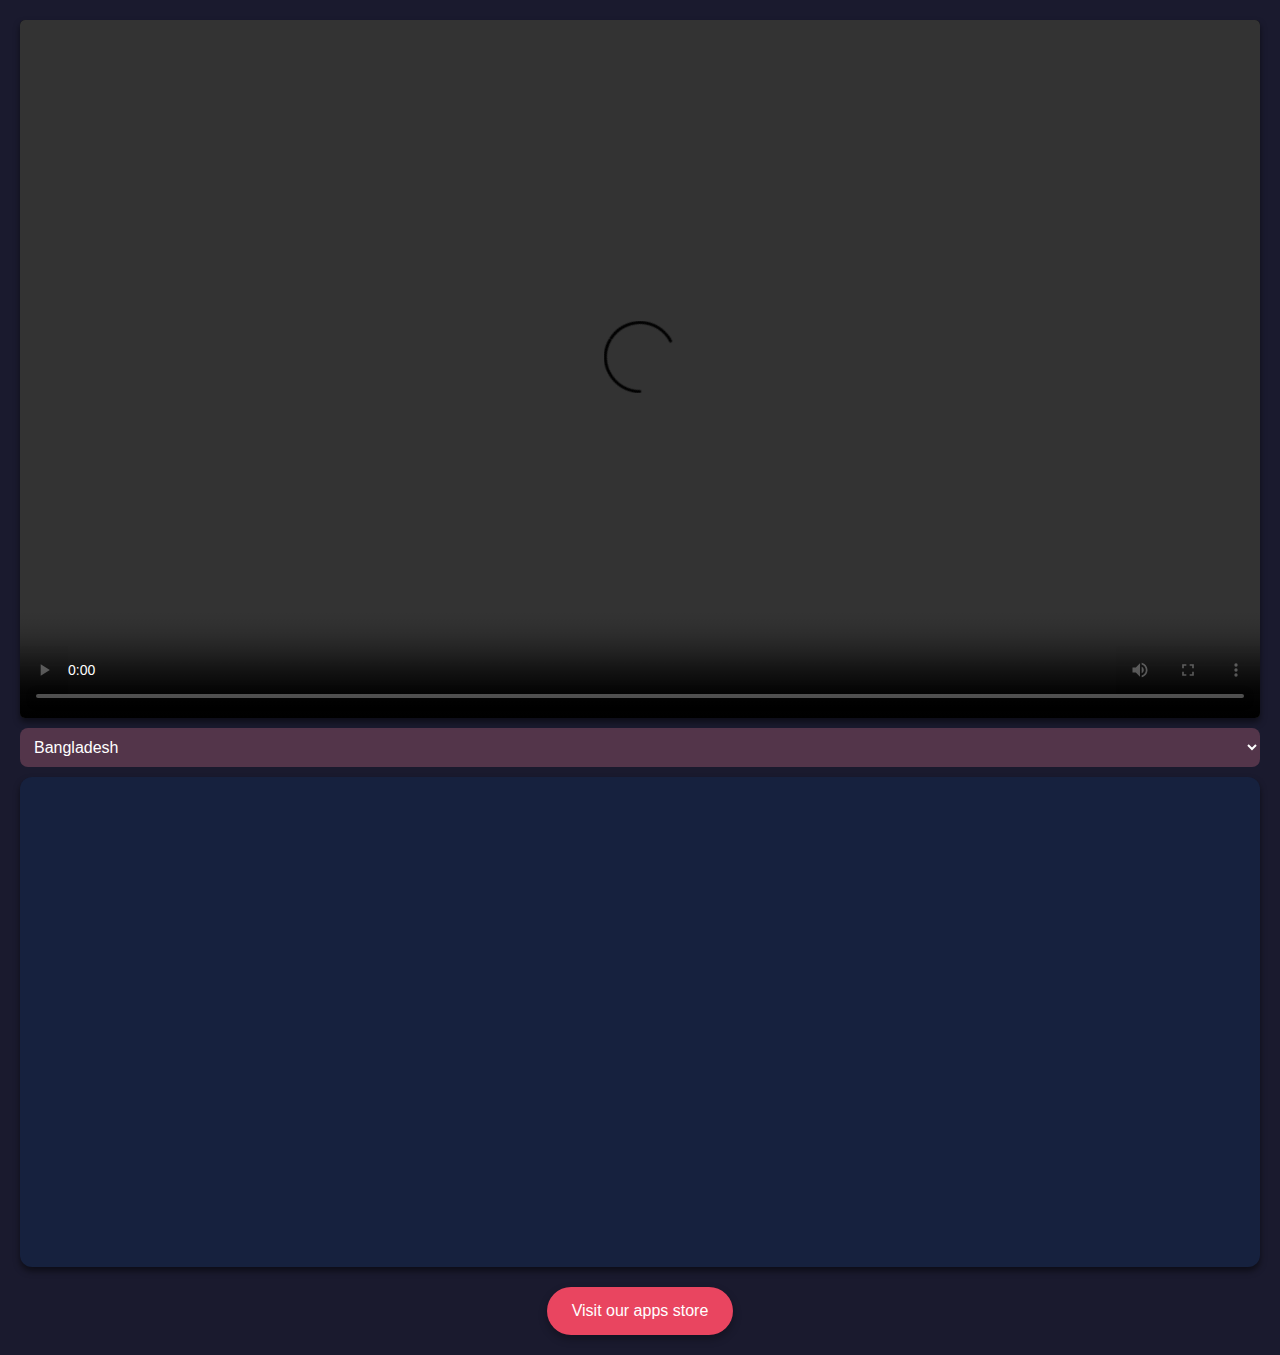
<file: index.html>
<!DOCTYPE html>
<html lang="en">
<head>
    <meta charset="UTF-8">
    <meta name="viewport" content="width=device-width, initial-scale=1.0">
    <title>Android TV Style IPTV Player</title>
    <link href="https://vjs.zencdn.net/7.20.3/video-js.css" rel="stylesheet" />
    <style>
        body {
            margin: 0;
            font-family: 'Roboto', sans-serif;
            background-color: #1a1a2e;
            color: #fff;
            display: flex;
            flex-direction: column;
            align-items: center;
            justify-content: flex-start;
            height: 100vh;
            overflow-x: hidden; /* Prevent horizontal overflow */
            padding: 20px;
        }
        #container {
            width: 100%;
            max-width: 1280px;
            display: flex;
            flex-direction: column;
            gap: 10px;
        }
        #video-section {
            width: 100%;
            aspect-ratio: 16/9;
            position: relative;
            border-radius: 5px;
            overflow: hidden;
            background: #000;
            box-shadow: 0 4px 6px rgba(0, 0, 0, 0.5);
        }
        #video {
            width: 100%;
            height: 100%;
        }
        #controls {
            width: 100%;
            display: flex;
            flex-direction: column;
            gap: 10px;
        }
        #category-select {
            padding: 10px;
            border-radius: 8px;
            border: none;
            outline: none;
            color: #fff;
            font-size: 16px;
            background: #53354a;
        }
        #channel-container {
            display: grid;
            grid-template-columns: repeat(auto-fill, minmax(200px, 1fr));
            gap: 15px;
            height: 470px;
            overflow-y: auto;
            padding: 10px;
            background: #16213e;
            border-radius: 12px;
            box-shadow: 0 4px 6px rgba(0, 0, 0, 0.5);
            scroll-behavior: smooth;
        }
        .channel-card {
            background: #0f3460;
            border-radius: 12px;
            padding: 10px;
            text-align: center;
            transition: transform 0.3s, background 0.3s, opacity 0.3s;
            cursor: pointer;
            box-shadow: 0 4px 6px rgba(0, 0, 0, 0.5);
            opacity: 0;
            transform: translateY(20px);
        }
        .channel-card img {
            width: 100%;
            height: 80px;
            border-radius: 8px;
            object-fit: cover;
        }
        .channel-card:hover {
            background: #1c3a72;
            transform: translateY(-5px);
        }
        .playing {
            background: #e94560;
            border: 2px solid #ffffff;
            opacity: 1;
        }
        .playing img {
            opacity: 0.8;
        }
        .footer {
            margin-top: auto;
            padding: 20px;
            text-align: center;
        }
        .floating-button {
            background-color: #e94560;
            color: #fff;
            border: none;
            border-radius: 50px;
            padding: 15px 25px;
            font-size: 16px;
            cursor: pointer;
            box-shadow: 0 4px 8px rgba(0, 0, 0, 0.3);
            transition: background-color 0.3s, transform 0.3s;
        }
        .floating-button:hover {
            background-color: #f05945;
            transform: translateY(-5px) scale(1.05);
        }
        .error-message {
            position: absolute;
            top: 50%;
            left: 50%;
            transform: translate(-50%, -50%);
            color: #ff4b5c;
            font-size: 18px;
            text-align: center;
        }

        /* Media Queries for Responsiveness */
        @media (max-width: 600px) {
            #controls {
                flex-direction: column;
            }
            #category-select {
                font-size: 14px; 
            }
            #channel-container {
                height: auto; /* Allow full height on mobile */
            }
        }
    </style>
</head>
<body>

<div id="container">
    <div id="video-section">
        <video id="video" class="video-js vjs-default-skin" controls preload="auto">
            <source id="video-source" src="" type="application/x-mpegURL">
            Your browser does not support the video tag.
        </video>
        <div id="error-message" class="error-message" style="display: none;">
            The channel is currently unavailable. Please contact the developer.
        </div>
    </div>
    <div id="controls">
        <select id="category-select">
            <option value="bangladesh">Bangladesh</option>
            <option value="islamic">Islamic</option>
            <option value="news">News</option>
            <option value="sports">Sports</option>
            <option value="kids">Kids</option>
        </select>
    </div>
    <div id="channel-container"></div>
</div>

<div class="footer">
    <button class="floating-button" onclick="window.location.href='https://yourwebsite.com'">Visit our apps store</button>
</div>

<script>
    const video = document.getElementById('video');
    const videoSource = document.getElementById('video-source');
    const errorMessage = document.getElementById('error-message');
    const categorySelect = document.getElementById('category-select');
    const channelContainer = document.getElementById('channel-container');

    const m3uUrls = {
        bangladesh: "https://raw.githubusercontent.com/sultanarabi161/iptv-v1.7/main/bd-playlist.m3u",
        islamic: "https://iptv-org.github.io/iptv/index.m3u",
        news: "https://example.com/news.m3u", // Replace with your actual URL
        sports: "https://example.com/sports.m3u", // Replace with your actual URL
        kids: "https://raw.githubusercontent.com/sultanarabi161/New-playlist-demo/main/demo.m3u"
    };

    async function fetchChannels(url) {
        try {
            const response = await fetch(url);
            if (!response.ok) throw new Error("Network response was not ok");
            const text = await response.text();
            parseM3U(text);
        } catch (error) {
            errorMessage.style.display = 'block';
            videoSource.src = '';
            video.load();
        }
    }

    function parseM3U(data) {
        const lines = data.split("\n");
        const channels = [];
        let currentChannel = {};

        lines.forEach(line => {
            line = line.trim();
            if (line.startsWith("#EXTINF")) {
                const info = line.match(/#EXTINF:-1.*,(.*)/);
                if (info) {
                    currentChannel.name = info
  <button className="select-none no-underline">
  <a className="" href="" target="_blank">
        <span className="relative -top-[0rem] inline-flex">
          <span className="h-[1rem] min-w-[1rem] items-center justify-center rounded-full  text-center px-1 text-xs font-mono bg-muted text-[0.60rem] text-muted-foreground">
            1
          </span>
        </span>
      </a>
    </button>;
                }
                const logo = line.match(/tvg-logo="(.*?)"/);
                if (logo) {
                    currentChannel.logo = logo
  <button className="select-none no-underline">
  <a className="" href="" target="_blank">
        <span className="relative -top-[0rem] inline-flex">
          <span className="h-[1rem] min-w-[1rem] items-center justify-center rounded-full  text-center px-1 text-xs font-mono bg-muted text-[0.60rem] text-muted-foreground">
            1
          </span>
        </span>
      </a>
    </button>;
                }
            } else if (line && !line.startsWith("#")) {
                currentChannel.url = line;
                channels.push(currentChannel);
                currentChannel = {};
            }
        });

        renderChannels(channels);
    }

    function renderChannels(channels) {
        channelContainer.innerHTML = '';
        errorMessage.style.display = 'none'; // Hide error message when channels are rendered

        channels.forEach((channel, index) => {
            const card = document.createElement('div');
            card.className = 'channel-card';
            card.dataset.url = channel.url;
            card.innerHTML = `<img src="${channel.logo || 'default-logo.png'}" alt="${channel.name}">`;
            card.style.transitionDelay = `${index * 0.1}s`; // Animation delay
            card.style.opacity = '1';
            card.style.transform = 'translateY(0)';
            card.addEventListener('click', () => {
                videoSource.src = channel.url;
                video.load();
                video.play();

                // Remove 'playing' class from all channel cards
                const allCards = document.querySelectorAll('.channel-card');
                allCards.forEach(card => card.classList.remove('playing'));

                // Add 'playing' class to clicked channel card
                card.classList.add('playing');
            });
            channelContainer.appendChild(card);
        });
    }

    categorySelect.addEventListener('change', () => {
        const selectedCategory = categorySelect.value;
        const urlToFetch = m3uUrls[selectedCategory] || m3uUrls.bangladesh;
        fetchChannels(urlToFetch);
    });

    // Initial load
    fetchChannels(m3uUrls.bangladesh);
</script>

</body>
</html>
</file>
